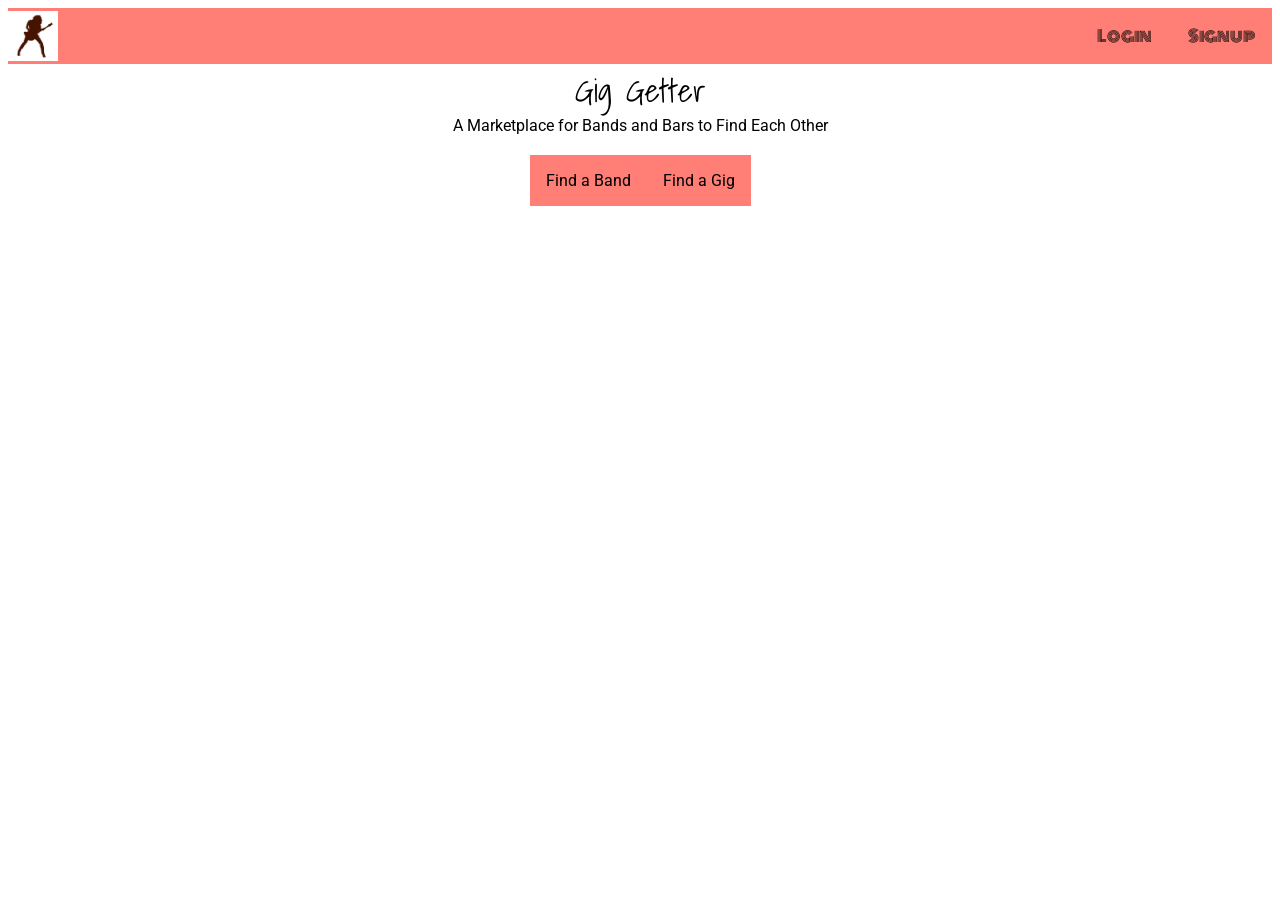
<file: index.html>
<!DOCTYPE html>
<html lang="en">
  <head>
    <meta charset="UTF-8" />
    <meta name="viewport" content="width=device-width, initial-scale=1.0" />
    <meta http-equiv="X-UA-Compatible" content="ie=edge" />
    <title>Landing Page</title>
    <link rel="preconnect" href="https://fonts.googleapis.com" />
    <link rel="preconnect" href="https://fonts.gstatic.com" crossorigin />
    <link
      href="https://fonts.googleapis.com/css2?family=Monoton&family=Roboto&family=Shadows+Into+Light&display=swap"
      rel="stylesheet"
    />
    <link rel="stylesheet" href="styles.css" />
  </head>
  <body>
    <!-- This div will eventually be cleaned up. It'll be a top bar with hovering styles-->
    <div class="navbar">
      <a class="logo" href="../index.html">
        <img
          src="./images/rock_image.png"
          alt="Image of Man Playing Guitar"
          width="50"
          height="50"
        />
      </a>
      <ul>
        <li>
          <a class="navlinks monoton-regular" href="./login/login.html"
            >Login</a
          >
        </li>
        <li>
          <a class="navlinks monoton-regular" href="./signup/signup.html"
            >Signup
          </a>
        </li>
      </ul>
    </div>

    <h1 class="center shadows-into-light-regular">Gig Getter</h1>
    <h4 class="center roboto-400">
      A Marketplace for Bands and Bars to Find Each Other
    </h4>
    <br />
    <br />
    <ul class="center">
      <li>
        <a class="navlinks roboto-400" href="./band_finder/band_finder.html">
          Find a Band
        </a>
      </li>
      <li>
        <a class="navlinks roboto-400" href="./gig_finder/gig_finder.html">
          Find a Gig
        </a>
      </li>
    </ul>
  </body>
</html>
</file>
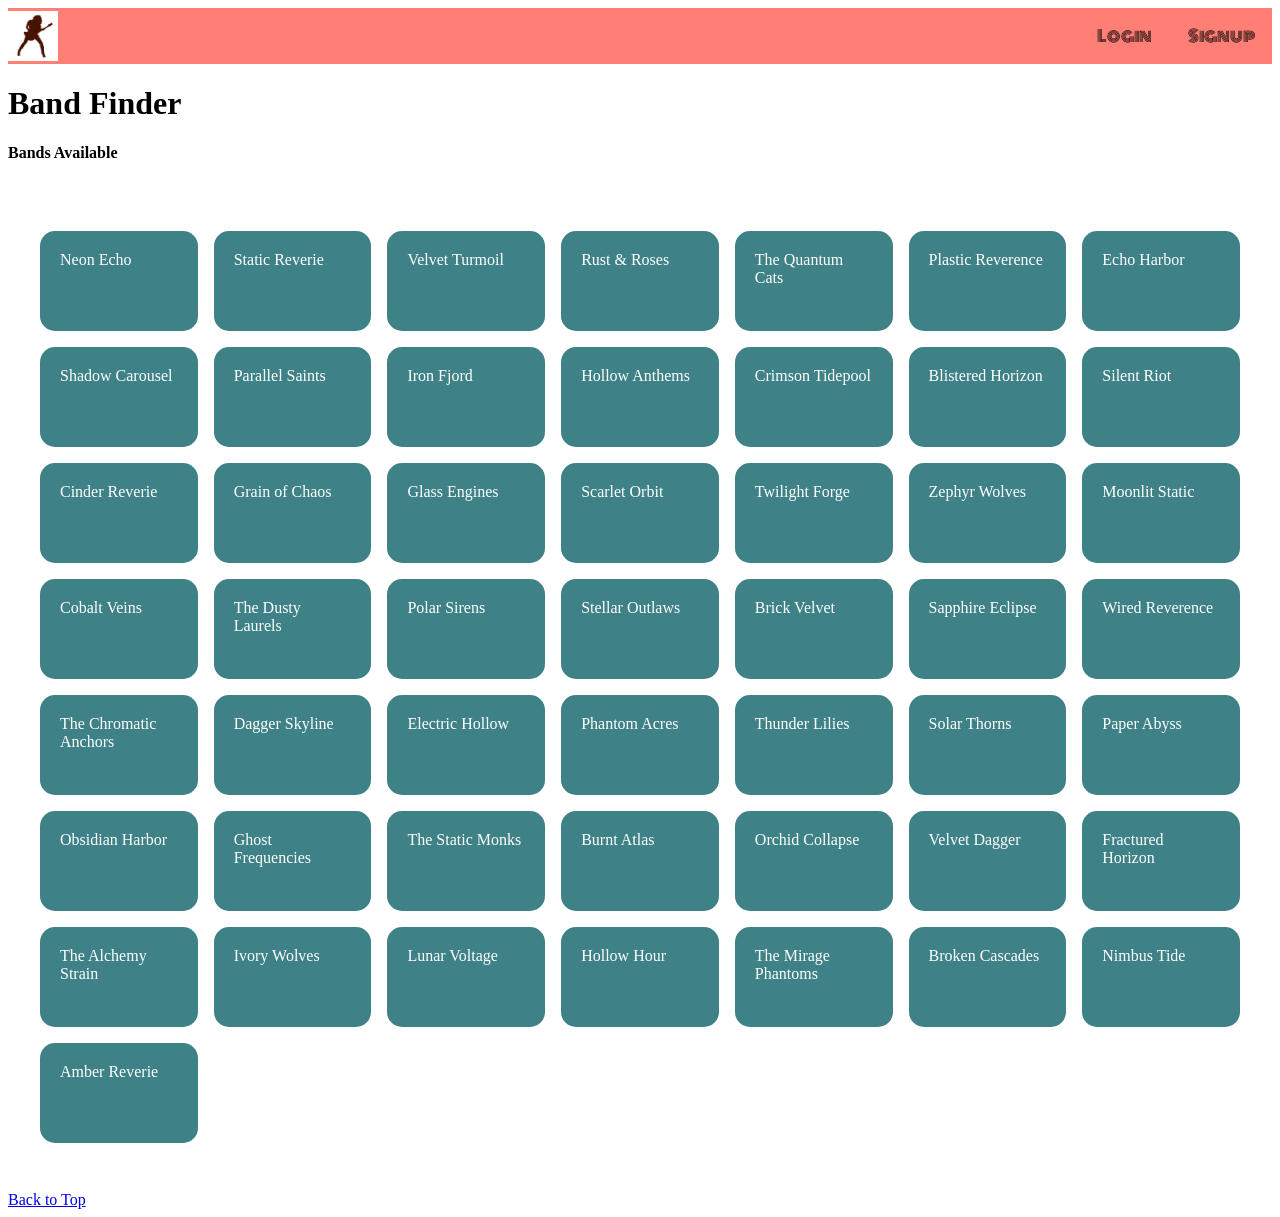
<file: band_finder/band_finder.html>
<!DOCTYPE html>
<html lang="en">
  <head>
    <meta charset="UTF-8" />
    <meta name="viewport" content="width=device-width, initial-scale=1.0" />
    <meta http-equiv="X-UA-Compatible" content="ie=edge" />
    <title>Band Finder</title>
    <link rel="preconnect" href="https://fonts.googleapis.com" />
    <link rel="preconnect" href="https://fonts.gstatic.com" crossorigin />
    <link
      href="https://fonts.googleapis.com/css2?family=Monoton&family=Roboto&family=Shadows+Into+Light&display=swap"
      rel="stylesheet"
    />
    <link rel="stylesheet" href="./band_finder.css" />
  </head>
  <body>
    <div class="navbar">
      <!--This  will take you back to the main page -->
      <a class="logo" href="../index.html">
        <img
          src="../images/rock_image.png"
          alt="Image of Man Playing Guitar"
          width="50"
          height="50"
        />
      </a>
      <ul>
        <li>
          <a class="navlinks monoton-regular" href="../login/login.html">
            Login</a
          >
        </li>
        <li>
          <a class="navlinks monoton-regular" href="../signup/signup.html">
            Signup
          </a>
        </li>
      </ul>
    </div>
    <!-- Need to add form for bands to post information about themselves-->
    <!--Need to center this text as well-->
    <h1>Band Finder</h1>
    <h4>Bands Available</h4>
    <!--This will eventually be a place for bands to market themselves and post videos of their bands performing. Each band can have a profile on this site with links to their stuff-->
    <br />
    <main>
      <article>Neon Echo</article>
      <article>Static Reverie</article>
      <article>Velvet Turmoil</article>
      <article>Rust & Roses</article>
      <article>The Quantum Cats</article>
      <article>Plastic Reverence</article>
      <article>Echo Harbor</article>
      <article>Shadow Carousel</article>
      <article>Parallel Saints</article>
      <article>Iron Fjord</article>
      <article>Hollow Anthems</article>
      <article>Crimson Tidepool</article>
      <article>Blistered Horizon</article>
      <article>Silent Riot</article>
      <article>Cinder Reverie</article>
      <article>Grain of Chaos</article>
      <article>Glass Engines</article>
      <article>Scarlet Orbit</article>
      <article>Twilight Forge</article>
      <article>Zephyr Wolves</article>
      <article>Moonlit Static</article>
      <article>Cobalt Veins</article>
      <article>The Dusty Laurels</article>
      <article>Polar Sirens</article>
      <article>Stellar Outlaws</article>
      <article>Brick Velvet</article>
      <article>Sapphire Eclipse</article>
      <article>Wired Reverence</article>
      <article>The Chromatic Anchors</article>
      <article>Dagger Skyline</article>
      <article>Electric Hollow</article>
      <article>Phantom Acres</article>
      <article>Thunder Lilies</article>
      <article>Solar Thorns</article>
      <article>Paper Abyss</article>
      <article>Obsidian Harbor</article>
      <article>Ghost Frequencies</article>
      <article>The Static Monks</article>
      <article>Burnt Atlas</article>
      <article>Orchid Collapse</article>
      <article>Velvet Dagger</article>
      <article>Fractured Horizon</article>
      <article>The Alchemy Strain</article>
      <article>Ivory Wolves</article>
      <article>Lunar Voltage</article>
      <article>Hollow Hour</article>
      <article>The Mirage Phantoms</article>
      <article>Broken Cascades</article>
      <article>Nimbus Tide</article>
      <article>Amber Reverie</article>
    </main>
    <br />
    <!--all pages will have back to top link-->
    <a href="#top"> Back to Top </a>
    <!-- all pages will have our websites about us page, contact info, etc-->
  </body>
</html>
</file>
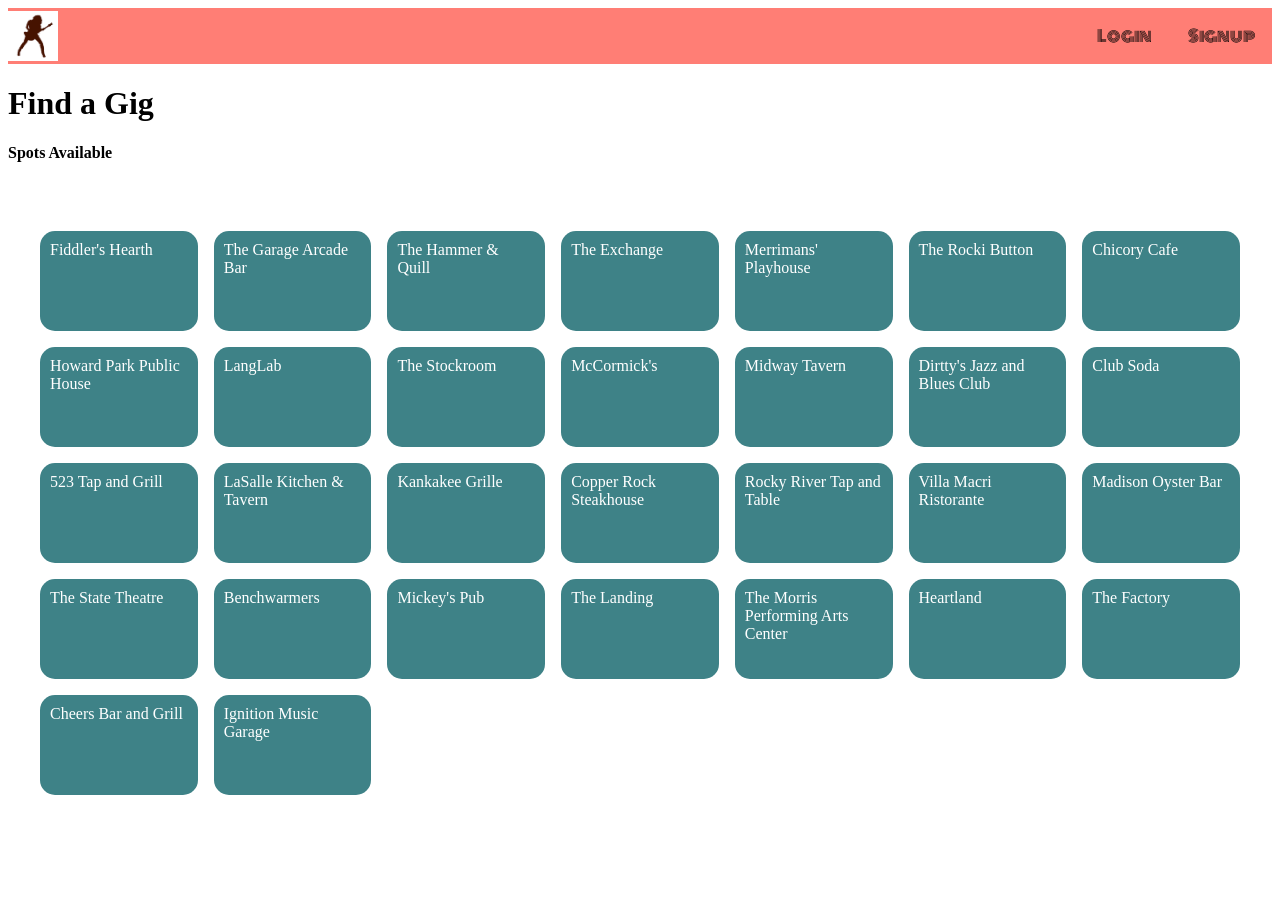
<file: gig_finder/gig_finder.html>
<!DOCTYPE html>
<html lang="en">
  <head>
    <meta charset="UTF-8" />
    <meta name="viewport" content="width=device-width, initial-scale=1.0" />
    <meta http-equiv="X-UA-Compatible" content="ie=edge" />
    <title>Gig Finder</title>
    <link rel="preconnect" href="https://fonts.googleapis.com" />
    <link rel="preconnect" href="https://fonts.gstatic.com" crossorigin />
    <link
      href="https://fonts.googleapis.com/css2?family=Monoton&family=Roboto&family=Shadows+Into+Light&display=swap"
      rel="stylesheet"
    />
    <link rel="stylesheet" href="./gig_finder.css" />
  </head>
  <body>
    <!--Navbar should get an about us page eventually-->
    <div class="navbar">
      <a class="logo" href="../index.html">
        <img
          src="../images/rock_image.png"
          alt="Image of Man Playing Guitar"
          width="50"
          height="50"
        />
      </a>
      <ul>
        <li><a class="navlinks monoton-regular" href="../login/login.html"> Login</a></li>
        <li><a class="navlinks monoton-regular" href="../signup/signup.html"> Signup </a></li>
      </ul>
    </div>
    <h1>Find a Gig</h1>
    <h4>Spots Available</h4>
    <!--venues will be able to post their openings here-->
    <br />
    <!--This will eventually be listings from bars/restaurants with filters
        Able to filter by data, price, and distance from given location. Need to host images posted 
        by venues to show what they look like-->
    <main>
      <article>Fiddler's Hearth</article>
      <article>The Garage Arcade Bar</article>
      <article>The Hammer & Quill</article>
      <article>The Exchange</article>
      <article>Merrimans' Playhouse</article>
      <article>The Rocki Button</article>
      <article>Chicory Cafe</article>
      <article>Howard Park Public House</article>
      <article>LangLab</article>
      <article>The Stockroom</article>
      <article>McCormick's</article>
      <article>Midway Tavern</article>
      <article>Dirtty's Jazz and Blues Club</article>
      <article>Club Soda</article>
      <article>523 Tap and Grill</article>
      <article>LaSalle Kitchen & Tavern</article>
      <article>Kankakee Grille</article>
      <article>Copper Rock Steakhouse</article>
      <article>Rocky River Tap and Table</article>
      <article>Villa Macri Ristorante</article>
      <article>Madison Oyster Bar</article>
      <article>The State Theatre</article>
      <article>Benchwarmers</article>
      <article>Mickey's Pub</article>
      <article>The Landing</article>
      <article>The Morris Performing Arts Center</article>
      <article>Heartland</article>
      <article>The Factory</article>
      <article>Cheers Bar and Grill</article>
      <article>Ignition Music Garage</article>
    </main>
  </body>
  <!-- Need to add bottom of website - link to top of page-->
</html>
</file>
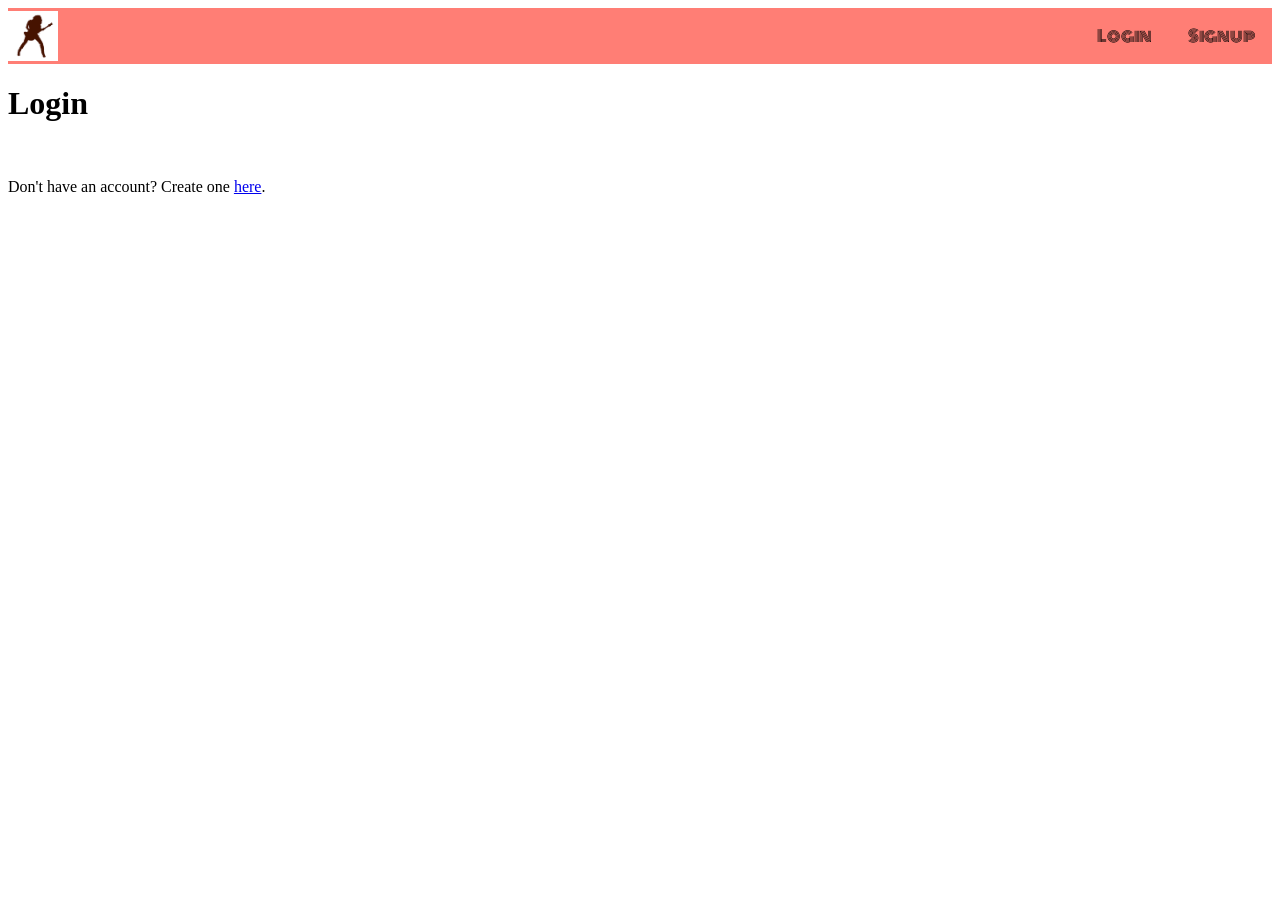
<file: login/login.html>
<!DOCTYPE html>
<html lang="en">
  <head>
    <meta charset="UTF-8" />
    <meta name="viewport" content="width=device-width, initial-scale=1.0" />
    <meta http-equiv="X-UA-Compatible" content="ie=edge" />
    <title>Login Page</title>
    <link rel="preconnect" href="https://fonts.googleapis.com" />
    <link rel="preconnect" href="https://fonts.gstatic.com" crossorigin />
    <link
      href="https://fonts.googleapis.com/css2?family=Monoton&family=Roboto&family=Shadows+Into+Light&display=swap"
      rel="stylesheet"
    />
    <link rel="stylesheet" href="./login.css" />
  </head>
  <body>
    <!--This  will take you back to the main page -->
    <div class="navbar">
      <a class="logo" href="../index.html">
        <img
          src="../images/rock_image.png"
          alt="Image of Man Playing Guitar"
          width="50"
          height="50"
        />
      </a>

      <ul>
        <li>
          <a class="navlinks monoton-regular" href="../login/login.html">
            Login</a
          >
        </li>
        <li>
          <a class="navlinks monoton-regular" href="../signup/signup.html">
            Signup
          </a>
        </li>
      </ul>
    </div>
    <h1>Login</h1>
    <br />
    <!--Future sprint will add form here to login-->
    <!-- Login will need to communicate with backend database-->
    <p>
      Don't have an account? Create one
      <a href="../signup/signup.html"> here</a>.
    </p>
  </body>
</html>
</file>
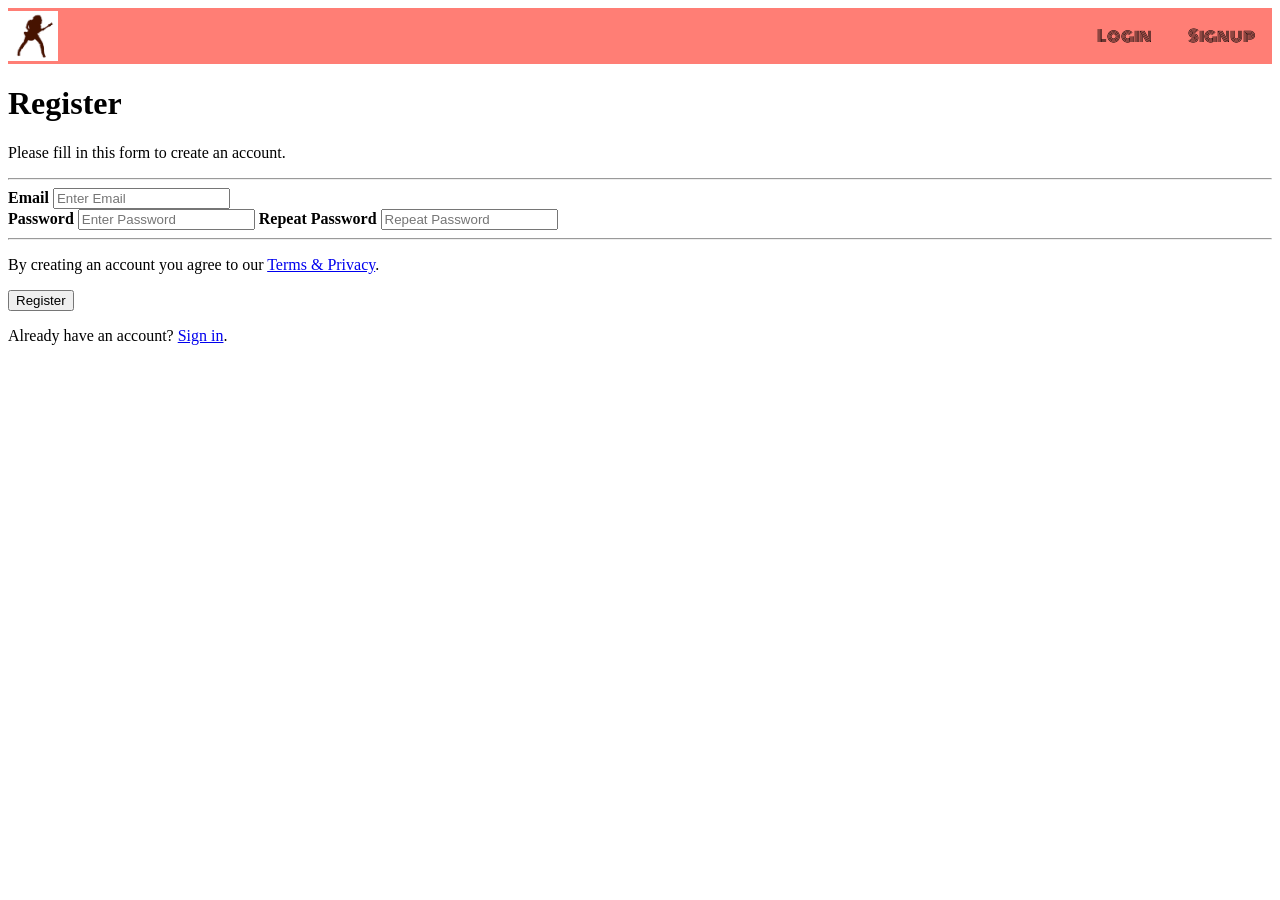
<file: signup/signup.html>
<!DOCTYPE html>
<html lang="en">
  <head>
    <meta charset="UTF-8" />
    <meta name="viewport" content="width=device-width, initial-scale=1.0" />
    <meta http-equiv="X-UA-Compatible" content="ie=edge" />
    <title>Signup Page</title>
    <link rel="preconnect" href="https://fonts.googleapis.com" />
    <link rel="preconnect" href="https://fonts.gstatic.com" crossorigin />
    <link
      href="https://fonts.googleapis.com/css2?family=Monoton&family=Roboto&family=Shadows+Into+Light&display=swap"
      rel="stylesheet"
    />
    <link rel="stylesheet" href="./signup.css" />
  </head>
  <body>
    <!-- Navbar keeps logo on left side at all times. Login and signup stay on right side-->
    <div class="navbar">
      <!--This  will take you back to the main page -->
      <a class="logo" href="../index.html">
        <img
          src="../images/rock_image.png"
          alt="Image of Man Playing Guitar"
          width="50"
          height="50"
        />
      </a>

      <ul>
        <li>
          <a class="navlinks monoton-regular" href="../login/login.html">
            Login</a
          >
        </li>
        <li>
          <a class="navlinks monoton-regular" href="../signup/signup.html">
            Signup
          </a>
        </li>
      </ul>
    </div>
    <form action="/action_page.php">
      <div class="container">
        <h1>Register</h1>
        <p>Please fill in this form to create an account.</p>
        <hr />

        <label for="email"><b>Email</b></label>
        <input
          type="text"
          placeholder="Enter Email"
          name="email"
          id="email"
          required
        />
        <br />
        <label for="psw"><b>Password</b></label>
        <input
          type="password"
          placeholder="Enter Password"
          name="psw"
          id="psw"
          required
        />

        <label for="psw-repeat"><b>Repeat Password</b></label>
        <input
          type="password"
          placeholder="Repeat Password"
          name="psw-repeat"
          id="psw-repeat"
          required
        />
        <hr />

        <p>
          By creating an account you agree to our
          <a href="#">Terms & Privacy</a>.
        </p>

        <button type="submit">Register</button>
      </div>
      <div>
        <p>
          Already have an account?
          <a href="../login/login.html">Sign in</a>.
        </p>
      </div>
    </form>
  </body>
</html>
</file>
<file: styles.css>
.navbar {
  display: flex;
  flex-flow: row wrap;
  justify-content: flex-end;
  align-items: center;
  list-style: none;
  margin: 0;
  background-color: rgb(255, 126, 117);
  padding: 0px 0px 0px 0px;
}
.navbar li {
  display: inline;
}
.logo {
  display: flex;
  justify-content: flex-start;
  margin-right: auto;
}
.navlinks {
  text-decoration: none;
  color: black;
  padding: 1em;
  margin-left: auto;
  background-color: rgb(255, 126, 117);
}
.navlinks:hover {
  background: rgb(252, 207, 207);
}
.center {
  display: flex;
  align-items: center;
  border-radius: 5px;
  list-style: none;
  margin: 0;
  padding: 0px 0px 0px 0px;
  flex-flow: row wrap;
  justify-content: center;
}
@media all and (max-width: 400px) {
  .navbar {
    flex-flow: column-wrap;
    padding: 0;
    align-items: stretch;
  }
  .navbar li {
    text-align: center;
    display: flex;
    /*padding: 30px;*/
    border-top: 1px solid rgba(255, 255, 255, 0.3);
    border-bottom: 1px solid rgba(0, 0, 0, 0.1);
    border-left: 1px solid rgba(0, 0, 0, 0.1);
  }
  .navbar ul {
    margin: 0;
    padding: 0px;
  }
}
.roboto-400 {
  font-family: "Roboto", serif;
  font-optical-sizing: auto;
  font-weight: 400;
  font-style: normal;
  font-variation-settings: "wdth" 100;
}
.monoton-regular {
  font-family: "Monoton", serif;
  font-weight: 400;
  font-style: normal;
}
.shadows-into-light-regular {
  font-family: "Shadows Into Light", serif;
  font-weight: 400;
  font-style: normal;
}
</file>
<file: band_finder/band_finder.css>
.navbar {
  display: flex;
  flex-flow: row wrap;
  justify-content: flex-end;
  align-items: center;
  list-style: none;
  margin: 0;
  background-color: rgb(255, 126, 117);
  padding: 0px 0px 0px 0px;
}

.navbar li {
  display: inline;
}

.logo {
  display: flex;
  justify-content: flex-start;
  margin-right: auto;
}
.navlinks {
  text-decoration: none;
  color: black;
  padding: 1em;
  margin-left: auto;
}
.navlinks:hover {
  background: rgb(252, 207, 207);
}

article {
  padding: 20px;
  border-radius: 15px;
  color: #fff;
  background-color: rgb(62, 130, 135);
}
main {
  max-width: 1200px;
  margin: 30px auto;
  padding: 0 20px;
  width: 100%;
  display: grid;
  grid-auto-rows: 100px;
  grid-template-columns: repeat(auto-fill, minmax(150px, 1fr));
  grid-gap: 1em;
}
.roboto-400 {
  font-family: "Roboto", serif;
  font-optical-sizing: auto;
  font-weight: 400;
  font-style: normal;
  font-variation-settings: "wdth" 100;
}
.monoton-regular {
  font-family: "Monoton", serif;
  font-weight: 400;
  font-style: normal;
}
.shadows-into-light-regular {
  font-family: "Shadows Into Light", serif;
  font-weight: 400;
  font-style: normal;
}
</file>
<file: gig_finder/gig_finder.css>
.navbar {
  display: flex;
  flex-flow: row wrap;
  justify-content: flex-end;
  align-items: center;
  list-style: none;
  margin: 0;
  background-color: rgb(255, 126, 117);
  padding: 0px 0px 0px 0px;
}

.navbar li {
  display: inline;
}

.logo {
  display: flex;
  justify-content: flex-start;
  margin-right: auto;
}
.navlinks {
  text-decoration: none;
  color: black;
  padding: 1em;
  margin-left: auto;
}
.navlinks:hover {
  background: rgb(252, 207, 207);
}
article {
  padding: 10px;
  border-radius: 15px;
  color: #fff;
  background-color: rgb(62, 130, 135);
}
main {
  max-width: 1200px;
  margin: 30px auto;
  padding: 0;
  width: 100%;
  /* CSS grid styles  */
  display: grid;
  grid-auto-rows: 100px;
  grid-template-columns: repeat(auto-fill, minmax(150px, 1fr));
  grid-gap: 1em;
}
.roboto-400 {
  font-family: "Roboto", serif;
  font-optical-sizing: auto;
  font-weight: 400;
  font-style: normal;
  font-variation-settings: "wdth" 100;
}
.monoton-regular {
  font-family: "Monoton", serif;
  font-weight: 400;
  font-style: normal;
}
.shadows-into-light-regular {
  font-family: "Shadows Into Light", serif;
  font-weight: 400;
  font-style: normal;
}
</file>
<file: login/login.css>
.navbar {
  display: flex;
  flex-flow: row wrap;
  justify-content: flex-end;
  align-items: center;
  list-style: none;
  margin: 0;
  background-color: rgb(255, 126, 117);
  padding: 0px 0px 0px 0px;
}

.navbar li {
  display: inline;
}

.logo {
  display: flex;
  justify-content: flex-start;
  margin-right: auto;
}
.navlinks {
  text-decoration: none;
  color: black;
  padding: 1em;
  margin-left: auto;
}
.navlinks:hover {
  background: rgb(252, 207, 207);
}

.roboto-400 {
  font-family: "Roboto", serif;
  font-optical-sizing: auto;
  font-weight: 400;
  font-style: normal;
  font-variation-settings: "wdth" 100;
}
.monoton-regular {
  font-family: "Monoton", serif;
  font-weight: 400;
  font-style: normal;
}
.shadows-into-light-regular {
  font-family: "Shadows Into Light", serif;
  font-weight: 400;
  font-style: normal;
}
</file>
<file: signup/signup.css>
.navbar {
  display: flex;
  flex-flow: row wrap;
  justify-content: flex-end;
  align-items: center;
  list-style: none;
  margin: 0;
  background-color: rgb(255, 126, 117);
  padding: 0px 0px 0px 0px;
}

.navbar li {
  display: inline;
}

.logo {
  display: flex;
  justify-content: flex-start;
  margin-right: auto;
}
.navlinks {
  text-decoration: none;
  color: black;
  padding: 1em;
  margin-left: auto;
}
.navlinks:hover {
  background: rgb(252, 207, 207);
}
.roboto-400 {
  font-family: "Roboto", serif;
  font-optical-sizing: auto;
  font-weight: 400;
  font-style: normal;
  font-variation-settings: "wdth" 100;
}
.monoton-regular {
  font-family: "Monoton", serif;
  font-weight: 400;
  font-style: normal;
}
.shadows-into-light-regular {
  font-family: "Shadows Into Light", serif;
  font-weight: 400;
  font-style: normal;
}
</file>
